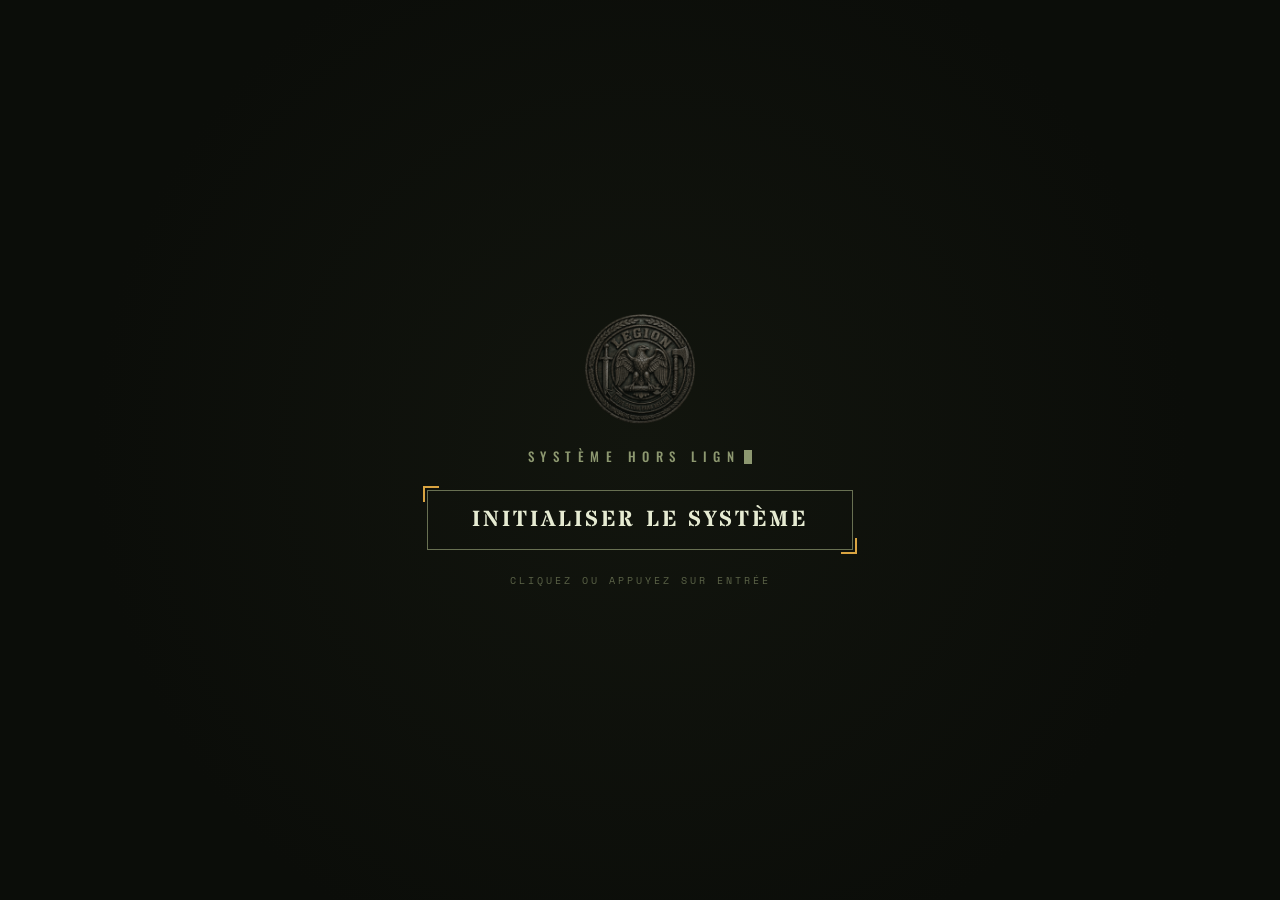
<file: auth.html>
<!DOCTYPE html>
<html lang="fr">
<head>
<meta charset="UTF-8">
<meta name="viewport" content="width=device-width, initial-scale=1">
<title>Authentification | LEGION</title>
<link rel="preconnect" href="https://fonts.googleapis.com">
<link rel="preconnect" href="https://fonts.gstatic.com" crossorigin>
<link href="https://fonts.googleapis.com/css2?family=Oswald:wght@400;500;600;700&family=Space+Mono:wght@400;700&family=Stardos+Stencil:wght@400;700&display=swap" rel="stylesheet">

<style>
*{margin:0;padding:0;box-sizing:border-box}

:root{
    --bg:#0b0d09;
    --khaki:#687052;
    --khaki-hi:#8d9870;
    --olive:#3f472f;
    --metal:#9a9d8b;
    --paper:#e6ebd2;
    --amber:#d9a441;
    --ok:#a6d16a;
    --stencil:'Stardos Stencil','Black Ops One',Impact,sans-serif;
    --label:'Oswald','Arial Narrow',sans-serif;
    --mono:'Space Mono',ui-monospace,monospace;
}

html{background:var(--bg)}
body{
    background:var(--bg);
    color:#d9dfc6;
    font-family:var(--mono);
    overflow-x:hidden;
}
:focus-visible{outline:2px solid var(--amber);outline-offset:3px}

/* ============ COUCHES DE FOND ============ */
#radar{position:fixed;inset:0;z-index:0}

.watermark{
    position:fixed;left:50%;top:50%;
    width:min(78vmin,640px);aspect-ratio:1;
    transform:translate(-50%,-50%);
    background:url('logo-emblem.png') center/contain no-repeat;
    opacity:.055;filter:grayscale(.4);
    z-index:1;pointer-events:none;
}
.vignette{
    position:fixed;inset:0;z-index:2;pointer-events:none;
    background:radial-gradient(ellipse at center,transparent 42%,rgba(0,0,0,.78) 100%);
}
.grain{
    position:fixed;inset:-60px;z-index:3;pointer-events:none;opacity:.07;
    background-image:url("data:image/svg+xml;utf8,<svg xmlns='http://www.w3.org/2000/svg' width='220' height='220'><filter id='n'><feTurbulence type='fractalNoise' baseFrequency='.85' numOctaves='2' stitchTiles='stitch'/><feColorMatrix values='0 0 0 0 .75  0 0 0 0 .8  0 0 0 0 .6  0 0 0 .9 0'/></filter><rect width='100%' height='100%' filter='url(%23n)'/></svg>");
    animation:grain .9s steps(4) infinite;
}
@keyframes grain{
    0%{transform:translate(0,0)}25%{transform:translate(-22px,14px)}
    50%{transform:translate(16px,-20px)}75%{transform:translate(-12px,-8px)}100%{transform:translate(0,0)}
}
/* lignes de scan + bande qui défile */
body::after{
    content:'';position:fixed;inset:0;z-index:999;pointer-events:none;
    background:repeating-linear-gradient(0deg,transparent 0 2px,rgba(0,0,0,.09) 2px 4px);
}
.roll{
    position:fixed;left:0;right:0;top:-140px;height:140px;z-index:998;pointer-events:none;
    background:linear-gradient(transparent,rgba(185,196,154,.04),transparent);
    animation:roll 7s linear infinite;
}
@keyframes roll{to{top:100%}}

/* ============ CADRE HUD ============ */
.hud{position:fixed;inset:0;z-index:4;pointer-events:none;opacity:0;transition:opacity 1s .2s}
.live .hud{opacity:1}
.frame{position:absolute;inset:18px;border:1px solid rgba(104,112,82,.3)}
.frame i{position:absolute;width:26px;height:26px;border:0 solid var(--khaki-hi)}
.frame i:nth-child(1){top:-1px;left:-1px;border-top-width:2px;border-left-width:2px}
.frame i:nth-child(2){top:-1px;right:-1px;border-top-width:2px;border-right-width:2px}
.frame i:nth-child(3){bottom:-1px;left:-1px;border-bottom-width:2px;border-left-width:2px}
.frame i:nth-child(4){bottom:-1px;right:-1px;border-bottom-width:2px;border-right-width:2px}
.hud-top,.hud-bot{
    position:absolute;left:38px;right:38px;display:flex;justify-content:space-between;
    font:500 11px/1 var(--label);letter-spacing:.3em;text-transform:uppercase;color:rgba(154,157,139,.75);
}
.hud-top{top:34px}
.hud-bot{bottom:34px}
.dot{display:inline-block;width:7px;height:7px;background:var(--amber);margin-right:10px;animation:blink 1.1s steps(2) infinite}
.link-ok .dot{background:var(--ok);animation:none}
@keyframes blink{50%{opacity:.15}}

/* ============ SCÈNE ============ */
.stage{
    position:relative;z-index:10;min-height:100svh;
    display:flex;flex-direction:column;align-items:center;justify-content:center;
    padding:66px 24px 58px;
}
.shake{animation:shake .42s steps(2) 1}
@keyframes shake{
    0%{transform:translate(0,0)}20%{transform:translate(-6px,3px)}40%{transform:translate(5px,-4px)}
    60%{transform:translate(-4px,-2px)}80%{transform:translate(3px,3px)}100%{transform:translate(0,0)}
}

/* ---- en-tête ---- */
.head{
    display:flex;align-items:center;gap:20px;
    width:min(720px,100%);margin-bottom:18px;
    opacity:0;transition:opacity .7s .3s;
}
.live .head{opacity:1}
.emblem{
    width:88px;height:88px;flex-shrink:0;
    background:url('logo-emblem.png') center/contain no-repeat;
    filter:drop-shadow(0 4px 10px rgba(0,0,0,.7)) saturate(.85);
    transition:filter .9s;
}
.emblem.lit{filter:drop-shadow(0 0 16px rgba(166,209,106,.6)) saturate(1.15) brightness(1.1)}
.eyebrow{font:500 11px/1 var(--label);letter-spacing:.44em;text-transform:uppercase;color:var(--metal)}
.title{
    font:700 60px/1 var(--stencil);letter-spacing:.05em;color:var(--paper);
    margin:9px 0 10px;text-shadow:0 3px 0 #11140e,0 0 26px rgba(104,112,82,.45);
    white-space:nowrap;
}
.title.glitch{animation:glitch .5s steps(2) 2}
@keyframes glitch{
    0%,100%{text-shadow:0 3px 0 #11140e,0 0 26px rgba(104,112,82,.45);transform:none}
    25%{text-shadow:-3px 0 var(--amber),3px 0 var(--ok);transform:translateX(2px)}
    50%{text-shadow:3px 0 var(--amber),-3px 0 var(--ok);transform:translateX(-3px) skewX(-4deg)}
    75%{text-shadow:-2px 0 var(--ok),2px 0 var(--amber);transform:translateX(1px)}
}
.sub{font:400 11px/1.3 var(--mono);letter-spacing:.16em;color:var(--khaki-hi);min-height:15px}
.sub::after{content:'';display:inline-block;width:7px;height:12px;background:var(--khaki-hi);margin-left:3px;vertical-align:-2px;animation:blink .8s steps(2) infinite}
.sub.done::after{display:none}

/* ---- panneau ---- */
.panel{
    --sig:var(--khaki-hi);
    position:relative;width:min(720px,100%);
    background:rgba(11,13,9,.9);
    border:1px solid rgba(104,112,82,.45);
    backdrop-filter:blur(3px);
    box-shadow:0 24px 70px rgba(0,0,0,.65);
    opacity:0;clip-path:inset(50% 0 50% 0);
}
.panel.scanning{--sig:#c9d6a0}
.panel.granted{--sig:var(--ok)}
.live .panel{animation:panelOpen .85s .55s cubic-bezier(.7,0,.2,1) forwards}
@keyframes panelOpen{
    from{opacity:1;clip-path:inset(50% 0 50% 0)}
    to{opacity:1;clip-path:inset(-260px -260px -260px -260px)}
}
.bk{position:absolute;width:18px;height:18px;border:0 solid var(--khaki-hi);pointer-events:none}
.bk.tl{top:-6px;left:-6px;border-top-width:2px;border-left-width:2px}
.bk.tr{top:-6px;right:-6px;border-top-width:2px;border-right-width:2px}
.bk.bl{bottom:-6px;left:-6px;border-bottom-width:2px;border-left-width:2px}
.bk.br{bottom:-6px;right:-6px;border-bottom-width:2px;border-right-width:2px}
.panel.granted .bk{border-color:var(--ok);transition:border-color .5s}

.hazard{
    height:7px;opacity:.8;
    background:repeating-linear-gradient(-45deg,var(--amber) 0 9px,#0b0d09 9px 18px);
    animation:hz 1.4s linear infinite;
}
@keyframes hz{to{background-position:25.46px 0}}
.strip{
    display:flex;justify-content:space-between;padding:7px 16px;
    font:500 11px/1 var(--label);letter-spacing:.3em;text-transform:uppercase;color:var(--metal);
    background:rgba(63,71,47,.32);border-bottom:1px solid rgba(104,112,82,.3);
}
.box-scan{
    position:absolute;left:0;right:0;top:0;height:1px;z-index:1;pointer-events:none;
    background:linear-gradient(90deg,transparent,var(--sig),transparent);
    opacity:.5;animation:boxScan 4.5s linear infinite;
}
@keyframes boxScan{0%{top:0;opacity:0}8%{opacity:.5}92%{opacity:.5}100%{top:100%;opacity:0}}

/* ---- scanner + fiche ---- */
.top-row{display:grid;grid-template-columns:200px 1fr;gap:26px;padding:22px 24px 8px;align-items:center}

.scanner{position:relative;width:180px;height:180px;margin:0 auto 28px}
.rings{position:absolute;inset:0;width:100%;height:100%;overflow:visible}
.rings *{fill:none;stroke:var(--sig);transform-box:fill-box;transform-origin:center;transition:stroke .5s}
.r-ticks{stroke-width:5;stroke-dasharray:1.5 6.7;opacity:.45;animation:spinR 46s linear infinite}
.r-dash{stroke-width:1;stroke-dasharray:30 8 4 8;opacity:.6;animation:spin 20s linear infinite}
.r-arc{stroke-width:2.5;stroke-dasharray:70 395;opacity:0;animation:spin 2.2s linear infinite}
.r-cross{stroke-width:1.5;opacity:.7}
.panel.scanning .r-dash{animation-duration:6s;opacity:.9}
.panel.scanning .r-arc{opacity:1}
.panel.scanning .r-ticks{animation-duration:14s}
.panel.granted .r-arc{opacity:0}
.panel.granted .r-ticks,.panel.granted .r-dash{animation-play-state:paused}
@keyframes spin{to{transform:rotate(360deg)}}
@keyframes spinR{to{transform:rotate(-360deg)}}

.scanner-glow{
    position:absolute;inset:14px;border-radius:50%;opacity:0;transition:opacity .6s;
    background:radial-gradient(circle,color-mix(in srgb,var(--sig) 22%,transparent) 0%,transparent 70%);
}
.panel.scanning .scanner-glow,.panel.granted .scanner-glow{opacity:1}

.fp-window{position:absolute;left:44px;top:34px;width:92px;height:112px;overflow:hidden}
.fp{
    position:absolute;left:6px;top:6px;width:calc(100% - 12px);height:calc(100% - 12px);
    object-fit:contain;opacity:.18;filter:url(#tint-idle);
    transition:opacity .8s;
}
.panel.scanning .fp{opacity:.5;filter:url(#tint-scan);animation:fpPulse 2.2s ease-in-out infinite}
.panel.granted .fp{opacity:.95;filter:url(#tint-ok);animation:none}
@keyframes fpPulse{0%,100%{opacity:.28}50%{opacity:.6}}

.beam{
    position:absolute;left:0;right:0;top:0;height:2px;opacity:0;
    background:var(--sig);box-shadow:0 0 12px var(--sig),0 0 28px color-mix(in srgb,var(--sig) 60%,transparent);
    animation:beam 2.2s ease-in-out infinite alternate;
}
.beam::after{content:'';position:absolute;left:0;right:0;bottom:2px;height:30px;
    background:linear-gradient(transparent,color-mix(in srgb,var(--sig) 25%,transparent))}
.panel.scanning .beam{opacity:1}
.panel.granted .beam{opacity:.9;animation:none;top:50%}
@keyframes beam{from{top:0}to{top:calc(100% - 2px)}}

.pt{position:absolute;width:6px;height:6px;border:1px solid var(--sig);opacity:0;transform:scale(2.4);transition:opacity .2s,transform .3s}
.pt.on{opacity:1;transform:none}
.panel.granted .pt{background:var(--sig)}

.fp-frame{position:absolute;left:44px;top:34px;width:92px;height:112px;border:1px solid rgba(104,112,82,.35);pointer-events:none}
.fp-frame i{position:absolute;width:10px;height:10px;border:0 solid var(--sig);transition:border-color .5s}
.fp-frame i:nth-child(1){top:-1px;left:-1px;border-top-width:2px;border-left-width:2px}
.fp-frame i:nth-child(2){top:-1px;right:-1px;border-top-width:2px;border-right-width:2px}
.fp-frame i:nth-child(3){bottom:-1px;left:-1px;border-bottom-width:2px;border-left-width:2px}
.fp-frame i:nth-child(4){bottom:-1px;right:-1px;border-bottom-width:2px;border-right-width:2px}

.scanner-status{
    position:absolute;left:-10px;right:-10px;bottom:-28px;text-align:center;
    font:500 11px/1 var(--label);letter-spacing:.34em;text-transform:uppercase;color:#6d735c;transition:color .4s;
}
.panel.scanning .scanner-status{color:var(--sig)}
.panel.granted .scanner-status{color:var(--ok)}

/* fiche d'identité avec lignes caviardées */
.readout{display:flex;flex-direction:column;justify-content:center}
.row{
    display:grid;grid-template-columns:142px 1fr;align-items:center;
    padding:8px 0;border-bottom:1px dashed rgba(104,112,82,.3);
}
.row:last-child{border-bottom:0}
.row dt{font:500 11px/1 var(--label);letter-spacing:.28em;text-transform:uppercase;color:var(--metal)}
.row dd{margin:0}
.cell{position:relative;display:inline-block}
.val{font:700 13px/1.2 var(--mono);letter-spacing:.06em;color:transparent}
.cell.open .val{color:var(--paper)}
.bar{
    position:absolute;inset:-3px -5px;background:#050604;border:1px solid #1c2015;
    transform-origin:100% 50%;transition:transform .5s cubic-bezier(.7,0,.3,1);overflow:hidden;
}
.bar::after{
    content:'';position:absolute;inset:0;transform:translateX(-100%);
    background:linear-gradient(100deg,transparent 30%,rgba(185,196,154,.2) 50%,transparent 70%);
}
.panel.scanning .bar::after{animation:shim 1.4s linear infinite}
@keyframes shim{to{transform:translateX(100%)}}
.cell.open .bar{transform:scaleX(0)}
.statut{font:700 13px/1.2 var(--mono);letter-spacing:.06em;color:var(--metal)}
.statut::before{content:'';display:inline-block;width:8px;height:8px;background:currentColor;margin-right:9px}
.panel.scanning .statut{color:var(--amber)}
.panel.scanning .statut::before{animation:blink .7s steps(2) infinite}
.panel.granted .statut{color:var(--ok)}

/* ---- terminal ---- */
.terminal-box{
    margin:14px 24px 0;height:132px;overflow-y:auto;padding:0 14px 10px;
    background:rgba(0,0,0,.55);border:1px solid rgba(104,112,82,.3);
    font-size:11.5px;line-height:1.7;scrollbar-width:thin;scrollbar-color:var(--khaki) transparent;
}
.term-head{
    position:sticky;top:0;z-index:2;display:flex;justify-content:space-between;
    padding:9px 0 6px;margin-bottom:6px;background:#080a06;border-bottom:1px solid rgba(104,112,82,.2);
    font:500 10px/1 var(--label);letter-spacing:.3em;text-transform:uppercase;color:#69704f;
}
.t-line{display:flex;gap:10px;align-items:flex-start}
.t-prefix{color:#5c6448;flex-shrink:0}
.t-text{color:#a9b48c}
.t-text.bright{color:#e2e8cb}
.t-text.success{color:var(--ok);font-weight:700}
.t-text.warning{color:var(--amber)}
.t-cursor{display:inline-block;width:7px;height:12px;background:var(--khaki-hi);vertical-align:-2px;margin-left:3px;animation:blink .8s steps(2) infinite}

/* ---- progression segmentée ---- */
.progress-wrap{margin:16px 24px 0;opacity:0;transition:opacity .5s}
.progress-wrap.visible{opacity:1}
.progress-label{
    display:flex;justify-content:space-between;margin-bottom:8px;
    font:500 11px/1 var(--label);letter-spacing:.28em;text-transform:uppercase;color:#6d735c;
}
.progress-label span:last-child{color:var(--sig);font-family:var(--mono);letter-spacing:.1em}
.progress-track{height:8px;background:repeating-linear-gradient(90deg,rgba(104,112,82,.18) 0 10px,transparent 10px 13px)}
.progress-fill{
    height:100%;width:0;
    background:repeating-linear-gradient(90deg,var(--sig) 0 10px,transparent 10px 13px);
    filter:drop-shadow(0 0 5px var(--sig));
}

/* ---- action ---- */
.action{min-height:76px;margin:14px 24px 22px;display:flex;flex-direction:column;align-items:center;justify-content:center;gap:11px}
.access-btn{
    visibility:hidden;opacity:0;transform:translateY(10px);
    position:relative;overflow:hidden;cursor:pointer;border:0;
    padding:15px 44px;color:#f0f1e8;
    font:700 15px/1 var(--label);letter-spacing:.34em;text-transform:uppercase;
    background:linear-gradient(180deg,#687052,#3f472f);
    box-shadow:inset 0 0 0 1px #8b9272,inset 0 1px rgba(255,255,255,.14);
    clip-path:polygon(11px 0,100% 0,100% calc(100% - 11px),calc(100% - 11px) 100%,0 100%,0 11px);
    transition:opacity .5s,transform .5s,filter .25s;
}
.access-btn.show{visibility:visible;opacity:1;transform:none;animation:btnGlow 2.2s ease-in-out infinite}
.access-btn::before{
    content:'';position:absolute;top:0;bottom:0;width:40%;left:-60%;
    background:linear-gradient(100deg,transparent,rgba(255,255,255,.22),transparent);
    transition:left .55s ease;
}
.access-btn:hover{filter:brightness(1.18)}
.access-btn:hover::before{left:120%}
@keyframes btnGlow{0%,100%{filter:brightness(1)}50%{filter:brightness(1.14)}}
.welcome{font:500 11px/1 var(--label);letter-spacing:.34em;text-transform:uppercase;color:var(--ok);min-height:12px;text-align:center}

/* ---- tampon ---- */
.stamp{
    position:absolute;right:18px;bottom:134px;z-index:6;color:var(--ok);
    pointer-events:none;opacity:0;transform:rotate(-8deg) scale(2.6);mix-blend-mode:screen;
}
.stamp-in{
    padding:8px 18px 7px;text-align:center;border:5px double currentColor;background:rgba(11,13,9,.45);
    -webkit-mask-image:url("data:image/svg+xml;utf8,<svg xmlns='http://www.w3.org/2000/svg' width='200' height='200'><filter id='n'><feTurbulence type='fractalNoise' baseFrequency='.9' numOctaves='2'/><feColorMatrix values='0 0 0 0 1  0 0 0 0 1  0 0 0 0 1  0 0 0 -1.7 1.6'/></filter><rect width='100%' height='100%' filter='url(%23n)'/></svg>");
            mask-image:url("data:image/svg+xml;utf8,<svg xmlns='http://www.w3.org/2000/svg' width='200' height='200'><filter id='n'><feTurbulence type='fractalNoise' baseFrequency='.9' numOctaves='2'/><feColorMatrix values='0 0 0 0 1  0 0 0 0 1  0 0 0 0 1  0 0 0 -1.7 1.6'/></filter><rect width='100%' height='100%' filter='url(%23n)'/></svg>");
}
.stamp b{display:block;font:700 34px/1 var(--stencil);letter-spacing:.07em;white-space:nowrap}
.stamp small{display:block;margin-top:6px;font:600 10px/1 var(--label);letter-spacing:.3em;white-space:nowrap}
.stamp.slam{animation:slam .4s cubic-bezier(.2,.8,.2,1) forwards}
@keyframes slam{
    0%{opacity:0;transform:rotate(-15deg) scale(2.6)}
    62%{opacity:1;transform:rotate(-8deg) scale(.95)}
    100%{opacity:.95;transform:rotate(-8deg) scale(1)}
}

/* ---- effets de succès ---- */
#flash{position:fixed;inset:0;z-index:9998;background:var(--khaki-hi);opacity:0;pointer-events:none;transition:opacity .15s}
.shock{
    position:fixed;z-index:9990;width:20px;height:20px;margin:-10px 0 0 -10px;border-radius:50%;
    border:2px solid var(--ok);pointer-events:none;animation:shock .8s ease-out forwards;
}
@keyframes shock{from{transform:scale(1);opacity:.9}to{transform:scale(36);opacity:0}}
.spark{
    position:fixed;z-index:9991;width:9px;height:2px;background:var(--amber);pointer-events:none;
    animation:spark .8s ease-out forwards;
}
@keyframes spark{
    from{transform:translate(0,0) rotate(var(--rot)) scaleX(1);opacity:1}
    to{transform:translate(var(--tx),var(--ty)) rotate(var(--rot)) scaleX(.1);opacity:0}
}

/* ---- volets de sortie ---- */
.shutter{
    position:fixed;left:0;right:0;height:50%;z-index:9999;background:var(--bg);
    transition:transform .6s cubic-bezier(.7,0,.3,1);
}
.shutter.t{top:0;transform:translateY(-101%);border-bottom:3px solid var(--amber)}
.shutter.b{bottom:0;transform:translateY(101%);border-top:3px solid var(--amber)}
.closing .shutter{transform:none}
.shutter-msg{
    position:fixed;left:0;right:0;top:50%;z-index:10000;transform:translateY(-50%);text-align:center;
    font:600 13px/1 var(--label);letter-spacing:.5em;text-transform:uppercase;color:var(--paper);
    opacity:0;transition:opacity .3s .5s;pointer-events:none;
}
.closing .shutter-msg{opacity:1}

/* ============ ÉCRAN DE DÉMARRAGE ============ */
#boot{
    position:fixed;inset:0;z-index:10000;border:0;cursor:pointer;
    background:radial-gradient(circle at center,#12150e,var(--bg) 70%);
    color:inherit;font:inherit;
    display:flex;flex-direction:column;align-items:center;justify-content:center;gap:26px;
}
.boot-emblem{width:110px;height:110px;background:url('logo-emblem.png') center/contain no-repeat;opacity:.5;filter:grayscale(.6)}
.boot-status{font:500 13px/1 var(--label);letter-spacing:.5em;text-transform:uppercase;color:var(--khaki-hi);min-height:14px}
.boot-status::after{content:'';display:inline-block;width:8px;height:14px;margin-left:4px;background:var(--khaki-hi);vertical-align:-2px;animation:blink .8s steps(2) infinite}
.boot-cta{
    position:relative;padding:18px 44px;
    font:700 22px/1 var(--stencil);letter-spacing:.14em;text-transform:uppercase;color:var(--paper);
    border:1px solid var(--khaki);transition:background .25s,color .25s;
    animation:ctaPulse 2.4s ease-in-out infinite;
}
.boot-cta::before,.boot-cta::after{content:'';position:absolute;width:14px;height:14px;border:0 solid var(--amber)}
.boot-cta::before{top:-5px;left:-5px;border-top-width:2px;border-left-width:2px}
.boot-cta::after{bottom:-5px;right:-5px;border-bottom-width:2px;border-right-width:2px}
#boot:hover .boot-cta{background:var(--khaki);color:#fff}
@keyframes ctaPulse{0%,100%{box-shadow:0 0 0 0 rgba(104,112,82,0)}50%{box-shadow:0 0 0 6px rgba(104,112,82,.16)}}
.boot-hint{font:400 10px/1 var(--mono);letter-spacing:.3em;text-transform:uppercase;color:#5c6448}
#boot.off{pointer-events:none;animation:crt .7s cubic-bezier(.7,0,.3,1) forwards}
@keyframes crt{
    0%{transform:scale(1,1);filter:brightness(1);opacity:1}
    55%{transform:scale(1,.006);filter:brightness(3.5);opacity:1}
    100%{transform:scale(0,.006);filter:brightness(3.5);opacity:0}
}

/* ============ RESPONSIVE ============ */
@media (max-width:640px){
    .stage{padding:60px 16px 54px}
    .hud-top,.hud-bot{left:30px;right:30px;font-size:10px;letter-spacing:.2em}
    #coords{display:none}
    .head{gap:14px}
    .emblem{width:60px;height:60px}
    .title{font-size:38px}
    .top-row{grid-template-columns:1fr;justify-items:center;gap:20px;padding:20px 16px 4px}
    .readout{width:100%}
    .row{grid-template-columns:128px 1fr}
    .terminal-box,.progress-wrap,.action{margin-left:16px;margin-right:16px}
    .stamp{right:10px;bottom:140px}
    .stamp b{font-size:22px}
    .strip span:last-child{display:none}
}
@media (max-height:780px) and (min-width:641px){
    .stage{padding-top:58px;padding-bottom:50px}
    .emblem{width:68px;height:68px}
    .title{font-size:50px;margin:6px 0 8px}
    .head{margin-bottom:12px}
    .terminal-box{height:112px}
    .action{min-height:66px;margin-bottom:16px}
}
@media (prefers-reduced-motion:reduce){
    *,*::before,*::after{animation-duration:.001ms!important;animation-iteration-count:1!important;transition-duration:.001ms!important;animation-delay:0s!important}
    .grain,.roll{display:none}
}
</style>
</head>

<body>

<!-- Écran d'initialisation (débloque l'audio) -->
<button id="boot" type="button" aria-label="Initialiser le système">
    <span class="boot-emblem" aria-hidden="true"></span>
    <span class="boot-status" id="bootStatus"></span>
    <span class="boot-cta">Initialiser le système</span>
    <span class="boot-hint">Cliquez ou appuyez sur Entrée</span>
</button>

<!-- Filtres de teinte pour l'empreinte -->
<svg width="0" height="0" style="position:absolute" aria-hidden="true" focusable="false"><defs>
    <filter id="tint-idle" color-interpolation-filters="sRGB"><feColorMatrix type="matrix" values="0 0 0 0 .553  0 0 0 0 .596  0 0 0 0 .439  0 0 0 1 0"/></filter>
    <filter id="tint-scan" color-interpolation-filters="sRGB"><feColorMatrix type="matrix" values="0 0 0 0 .788  0 0 0 0 .839  0 0 0 0 .627  0 0 0 1 0"/></filter>
    <filter id="tint-ok"   color-interpolation-filters="sRGB"><feColorMatrix type="matrix" values="0 0 0 0 .651  0 0 0 0 .820  0 0 0 0 .416  0 0 0 1 0"/></filter>
</defs></svg>

<!-- Sons -->
<audio id="typingSound"  src="typing.mp3"  preload="auto"></audio>
<audio id="successSound" src="success.mp3" preload="auto"></audio>

<!-- Fond -->
<canvas id="radar" aria-hidden="true"></canvas>
<div class="watermark" aria-hidden="true"></div>
<div class="vignette" aria-hidden="true"></div>
<div class="grain" aria-hidden="true"></div>
<div class="roll" aria-hidden="true"></div>
<div id="flash"></div>

<!-- Cadre HUD -->
<div class="hud" aria-hidden="true">
    <div class="frame"><i></i><i></i><i></i><i></i></div>
    <div class="hud-top">
        <span>Classifié / Niveau 4</span>
        <span id="clock">UTC --:--:--</span>
    </div>
    <div class="hud-bot">
        <span id="coords">LAT 41.9028° N&nbsp;&nbsp;LON 12.4964° E</span>
        <span id="link"><i class="dot"></i><b id="linkTxt" style="font-weight:500">Liaison hors ligne</b></span>
    </div>
</div>

<!-- Contenu -->
<main class="stage" id="stage">

    <header class="head">
        <div class="emblem" id="emblem" role="img" aria-label="Emblème de la Légion"></div>
        <div>
            <div class="eyebrow" id="eyebrow">Système sécurisé</div>
            <h1 class="title" id="title">LA LEGION</h1>
            <div class="sub" id="sub"></div>
        </div>
    </header>

    <section class="panel" id="panel" aria-label="Authentification biométrique">
        <i class="bk tl"></i><i class="bk tr"></i><i class="bk bl"></i><i class="bk br"></i>
        <div class="hazard"></div>
        <div class="strip"><span>Identification du personnel</span><span>Formulaire LG-04</span></div>
        <div class="box-scan"></div>

        <div class="top-row">
            <!-- Scanner biométrique -->
            <div class="scanner" id="scanner">
                <div class="scanner-glow"></div>
                <svg class="rings" viewBox="0 0 200 200" aria-hidden="true">
                    <circle class="r-ticks" cx="100" cy="100" r="94"/>
                    <circle class="r-dash"  cx="100" cy="100" r="84"/>
                    <circle class="r-arc"   cx="100" cy="100" r="74"/>
                    <path class="r-cross" d="M100 -4V12M100 188V204M-4 100H12M188 100H204"/>
                </svg>
                <div class="fp-window">
                    <img class="fp" src="fingerprint.png" alt="">
                    <i class="pt" style="left:22%;top:18%"></i>
                    <i class="pt" style="left:62%;top:14%"></i>
                    <i class="pt" style="left:40%;top:30%"></i>
                    <i class="pt" style="left:74%;top:38%"></i>
                    <i class="pt" style="left:16%;top:50%"></i>
                    <i class="pt" style="left:52%;top:55%"></i>
                    <i class="pt" style="left:30%;top:72%"></i>
                    <i class="pt" style="left:68%;top:74%"></i>
                    <i class="pt" style="left:46%;top:88%"></i>
                    <div class="beam"></div>
                </div>
                <div class="fp-frame"><i></i><i></i><i></i><i></i></div>
                <div class="scanner-status" id="scannerStatus">En attente</div>
            </div>

            <!-- Fiche : les lignes sont caviardées jusqu'à la validation -->
            <dl class="readout">
                <div class="row"><dt>Sujet</dt><dd><span class="cell"><span class="val" data-text="LEGION_MEMBRE"></span><i class="bar"></i></span></dd></div>
                <div class="row"><dt>Matricule</dt><dd><span class="cell"><span class="val" id="matricule" data-text="LG-0000-X"></span><i class="bar"></i></span></dd></div>
                <div class="row"><dt>Habilitation</dt><dd><span class="cell"><span class="val" data-text="NIVEAU 4"></span><i class="bar"></i></span></dd></div>
                <div class="row"><dt>Secteur</dt><dd><span class="cell"><span class="val" data-text="HUB TACTIQUE"></span><i class="bar"></i></span></dd></div>
                <div class="row"><dt>Statut</dt><dd><span class="statut" id="statut">En attente</span></dd></div>
            </dl>
        </div>

        <!-- Terminal -->
        <div class="terminal-box" id="termBox" role="log" aria-label="Journal d'authentification">
            <div class="term-head"><span>LEGION_OS v4.0 / Terminal</span><span id="termTime">T+00.0</span></div>
            <div id="terminal"></div>
        </div>
        <span class="t-cursor" id="cursor" style="display:none"></span>

        <!-- Progression -->
        <div class="progress-wrap" id="progressWrap">
            <div class="progress-label">
                <span id="progressLabel">Analyse biométrique</span>
                <span id="progressPct">0%</span>
            </div>
            <div class="progress-track"><div class="progress-fill" id="progressFill"></div></div>
        </div>

        <!-- Action -->
        <div class="action">
            <button class="access-btn" id="accessBtn" type="button"><span>▶ Entrer dans LA LEGION</span></button>
            <div class="welcome" id="welcomeMsg"></div>
        </div>

        <!-- Tampon -->
        <div class="stamp" id="stamp" aria-hidden="true">
            <div class="stamp-in"><b>ACCÈS AUTORISÉ</b><small id="stampDate">LEGION / NIVEAU 4</small></div>
        </div>
    </section>
</main>

<!-- Volets de sortie -->
<div class="shutter t"></div><div class="shutter b"></div>
<div class="shutter-msg" id="shutterMsg">Déploiement en cours</div>

<script>
/* ============================================================
   OUTILS
   ============================================================ */
const $ = id => document.getElementById(id);
const reduceMotion = matchMedia('(prefers-reduced-motion: reduce)').matches;
const GLYPHS = '▓▒░█/\\<>#%$@0123456789ABCDEF';

/* Texte qui se décode (lettres qui défilent puis se figent) */
function decode(el, finalText, { dur = 900, delay = 0, lock = false, onDone } = {}) {
    if (reduceMotion) { el.textContent = finalText; onDone && onDone(); return; }
    if (lock) { el.textContent = finalText; el.style.minWidth = el.getBoundingClientRect().width + 'px'; }
    const start = performance.now() + delay;
    (function frame(now) {
        const t = (now - start) / dur;
        if (t < 0) { el.textContent = ''; return requestAnimationFrame(frame); }
        let out = '';
        for (let i = 0; i < finalText.length; i++) {
            const c = finalText[i];
            if (c === ' ') out += ' ';
            else if (t >= 1 || t > 0.15 + 0.85 * (i / finalText.length)) out += c;
            else out += GLYPHS[(Math.random() * GLYPHS.length) | 0];
        }
        el.textContent = out;
        if (t < 1) requestAnimationFrame(frame);
        else { el.textContent = finalText; onDone && onDone(); }
    })(performance.now());
}

/* Machine à écrire */
function typeInto(el, text, { speed = 30, delay = 0, onDone } = {}) {
    if (reduceMotion) { el.textContent = text; onDone && onDone(); return; }
    let i = 0;
    el.textContent = '';
    setTimeout(function step() {
        el.textContent = text.slice(0, ++i);
        if (i < text.length) setTimeout(step, speed);
        else onDone && onDone();
    }, delay);
}

/* ============================================================
   FOND RADAR
   ============================================================ */
const radar = { speed: 0.5, target: [104, 112, 82] };
(function () {
    const c = $('radar'), ctx = c.getContext('2d');
    let W, H, cx, cy, R;
    function resize() {
        const dpr = Math.min(window.devicePixelRatio || 1, 2);
        W = innerWidth; H = innerHeight;
        c.width = W * dpr; c.height = H * dpr;
        c.style.width = W + 'px'; c.style.height = H + 'px';
        ctx.setTransform(dpr, 0, 0, dpr, 0, 0);
        cx = W / 2; cy = H / 2; R = Math.hypot(W, H) / 2;
    }
    resize();
    addEventListener('resize', resize);

    const blips = Array.from({ length: 16 }, () => ({
        a: Math.random() * Math.PI * 2,
        r: 0.14 + Math.random() * 0.8,
        lit: reduceMotion ? 0.6 : 0
    }));
    const col = [104, 112, 82];
    let ang = Math.random() * Math.PI * 2, last = performance.now();

    function frame(now) {
        const dt = Math.min((now - last) / 1000, 0.05); last = now;
        if (!reduceMotion) ang = (ang + radar.speed * dt) % (Math.PI * 2);
        for (let k = 0; k < 3; k++) col[k] += (radar.target[k] - col[k]) * Math.min(1, dt * 2.5);
        const rgb = col.map(Math.round).join(',');

        ctx.clearRect(0, 0, W, H);
        ctx.lineWidth = 1;

        for (let i = 1; i <= 5; i++) {
            ctx.beginPath();
            ctx.strokeStyle = `rgba(${rgb},${i % 2 ? 0.11 : 0.06})`;
            ctx.arc(cx, cy, R * i / 5.2, 0, Math.PI * 2);
            ctx.stroke();
        }
        ctx.strokeStyle = `rgba(${rgb},0.09)`;
        ctx.beginPath();
        ctx.moveTo(cx - R, cy); ctx.lineTo(cx + R, cy);
        ctx.moveTo(cx, cy - R); ctx.lineTo(cx, cy + R);
        const tr = R * 3 / 5.2;
        for (let d = 0; d < 360; d += 10) {
            const a = d * Math.PI / 180, l = d % 30 === 0 ? 11 : 5;
            ctx.moveTo(cx + Math.cos(a) * tr, cy + Math.sin(a) * tr);
            ctx.lineTo(cx + Math.cos(a) * (tr + l), cy + Math.sin(a) * (tr + l));
        }
        ctx.stroke();

        if (ctx.createConicGradient) {
            const trail = 1.15, e = trail / (Math.PI * 2);
            const g = ctx.createConicGradient(ang - trail, cx, cy);
            g.addColorStop(0, `rgba(${rgb},0)`);
            g.addColorStop(e, `rgba(${rgb},0.24)`);
            g.addColorStop(Math.min(e + 0.0008, 1), `rgba(${rgb},0)`);
            g.addColorStop(1, `rgba(${rgb},0)`);
            ctx.fillStyle = g;
            ctx.fillRect(0, 0, W, H);
        }
        ctx.strokeStyle = `rgba(${rgb},0.6)`;
        ctx.lineWidth = 1.5;
        ctx.beginPath();
        ctx.moveTo(cx, cy);
        ctx.lineTo(cx + Math.cos(ang) * R, cy + Math.sin(ang) * R);
        ctx.stroke();

        blips.forEach(b => {
            const d = (ang - b.a + Math.PI * 2) % (Math.PI * 2);
            if (d < 0.05 + radar.speed * dt) b.lit = 1;
            else b.lit = Math.max(0, b.lit - dt * 0.33);
            if (b.lit <= 0) return;
            const x = cx + Math.cos(b.a) * R * b.r * 0.85, y = cy + Math.sin(b.a) * R * b.r * 0.85;
            ctx.fillStyle = `rgba(${rgb},${b.lit * 0.85})`;
            ctx.fillRect(x - 2, y - 2, 4, 4);
            ctx.strokeStyle = `rgba(${rgb},${b.lit * 0.4})`;
            ctx.lineWidth = 1;
            ctx.strokeRect(x - 7 - (1 - b.lit) * 8, y - 7 - (1 - b.lit) * 8, 14 + (1 - b.lit) * 16, 14 + (1 - b.lit) * 16);
        });
        requestAnimationFrame(frame);
    }
    requestAnimationFrame(frame);
})();

/* ============================================================
   HUD : horloge, coordonnées
   ============================================================ */
function tickClock() { $('clock').textContent = 'UTC ' + new Date().toISOString().slice(11, 19); }
tickClock(); setInterval(tickClock, 1000);
setInterval(() => {
    const la = (41.9028 + (Math.random() - .5) * 0.0008).toFixed(4);
    const lo = (12.4964 + (Math.random() - .5) * 0.0008).toFixed(4);
    $('coords').innerHTML = `LAT ${la}° N&nbsp;&nbsp;LON ${lo}° E`;
}, 900);
function setLink(text, ok) {
    $('linkTxt').textContent = text;
    $('link').classList.toggle('link-ok', !!ok);
}

/* ============================================================
   AUDIO
   ============================================================ */
const typingSound  = $('typingSound');
const successSound = $('successSound');
if (typingSound)  typingSound.volume  = 0.35;
if (successSound) successSound.volume = 0.7;
function playTyping()  { if (typingSound)  { typingSound.currentTime = 0; typingSound.play().catch(() => {}); } }
function stopTyping()  { if (typingSound)  typingSound.pause(); }
function playSuccess() { if (successSound) successSound.play().catch(() => {}); }

let actx;
function initAudioCtx() {
    try { actx = actx || new (window.AudioContext || window.webkitAudioContext)(); if (actx.state === 'suspended') actx.resume(); } catch (e) {}
}
function thud() {           /* coup sourd du tampon, généré (aucun fichier requis) */
    if (!actx) return;
    try {
        const t = actx.currentTime, o = actx.createOscillator(), g = actx.createGain();
        o.type = 'sine';
        o.frequency.setValueAtTime(150, t);
        o.frequency.exponentialRampToValueAtTime(38, t + 0.26);
        g.gain.setValueAtTime(0.9, t);
        g.gain.exponentialRampToValueAtTime(0.001, t + 0.34);
        o.connect(g); g.connect(actx.destination);
        o.start(t); o.stop(t + 0.36);
    } catch (e) {}
}

/* ============================================================
   ÉLÉMENTS
   ============================================================ */
const panel        = $('panel');
const stage        = $('stage');
const terminalEl   = $('terminal');
const termBox      = $('termBox');
const cursorEl     = $('cursor');
const scanStatus   = $('scannerStatus');
const statutEl     = $('statut');
const progressWrap = $('progressWrap');
const progressFill = $('progressFill');
const progressPct  = $('progressPct');
const progressLbl  = $('progressLabel');
const accessBtn    = $('accessBtn');
const welcomeMsg   = $('welcomeMsg');
const pts          = [...document.querySelectorAll('.pt')];

$('matricule').dataset.text =
    'LG-' + String((Math.random() * 9000 + 1000) | 0) + '-' + 'ABCDEFGHJKLMNPRSTUVXZ'[(Math.random() * 21) | 0];
document.querySelectorAll('.val').forEach(v => v.textContent = v.dataset.text);   /* caché sous le caviardage */

const d = new Date();
$('stampDate').textContent = 'LEGION / NIVEAU 4 / ' +
    String(d.getDate()).padStart(2, '0') + '.' + String(d.getMonth() + 1).padStart(2, '0') + '.' + d.getFullYear();

/* ============================================================
   TERMINAL
   ============================================================ */
const lines = [
    { text: 'LEGION_NETWORK_OS v4.0 — BOOT OK',            cls: 'bright',  delay: 700  },
    { text: 'Connexion au serveur sécurisé...',           cls: '',        delay: 500  },
    { text: 'Chiffrement AES-256 activé',                 cls: 'bright',  delay: 400  },
    { text: 'Initialisation scanner biométrique...',       cls: '',        delay: 600  },
    { text: 'Lecture empreinte en cours...',               cls: 'warning', delay: 400  },
    { text: 'Analyse des données : 100%',                  cls: 'bright',  delay: 2800 },
    { text: 'Correspondance trouvée — ID : LEGION_MEMBRE', cls: 'success', delay: 500  },
    { text: 'ACCÈS AUTORISÉ AU HUB TACTIQUE',              cls: 'success', delay: 600  },
    { text: 'Bienvenue dans LA LEGION.',                   cls: 'success', delay: 400  },
];
let lineIdx = 0, t0 = performance.now();

function stamp() { return ((performance.now() - t0) / 1000).toFixed(1).padStart(4, '0'); }
setInterval(() => { $('termTime').textContent = 'T+' + stamp(); }, 100);

function addLine(cls) {
    const div = document.createElement('div');
    div.className = 't-line';
    div.innerHTML = `<span class="t-prefix">[${stamp()}]</span><span class="t-text ${cls}"></span>`;
    terminalEl.appendChild(div);
    div.appendChild(cursorEl);
    cursorEl.style.display = 'inline-block';
    return div.querySelector('.t-text');
}

function typeLine(el, text, onDone) {
    let i = 0;
    playTyping();
    const iv = setInterval(() => {
        el.textContent += text[i++];
        termBox.scrollTop = termBox.scrollHeight;
        if (i >= text.length) {
            clearInterval(iv);
            stopTyping();
            setTimeout(onDone, 180);
        }
    }, 38);
}

function runLines() {
    if (lineIdx >= lines.length) {
        cursorEl.style.display = 'none';
        onAuthComplete();
        return;
    }
    const { text, cls, delay } = lines[lineIdx];
    lineIdx++;

    if (lineIdx === 3) setLink('Liaison chiffrée AES-256', true);
    if (lineIdx === 4) startScan();

    setTimeout(() => {
        const el = addLine(cls);
        termBox.scrollTop = termBox.scrollHeight;
        typeLine(el, text, runLines);
    }, delay);
}

/* ============================================================
   SCAN
   ============================================================ */
function startScan() {
    panel.classList.add('scanning');
    scanStatus.textContent = 'Scan en cours';
    statutEl.textContent = 'Analyse';
    progressWrap.classList.add('visible');
    radar.speed = 1.1;
    radar.target = [170, 186, 128];
    startProgress();
}

function startProgress() {
    let pct = 0, lit = 0;
    const iv = setInterval(() => {
        pct += Math.random() * 1.3 + 0.6;
        if (pct >= 100) { pct = 100; clearInterval(iv); }
        progressFill.style.width = pct + '%';
        progressPct.textContent = Math.round(pct) + '%';
        if (pct > 60) progressLbl.textContent = 'Vérification identité';
        if (pct > 90) progressLbl.textContent = 'Validation finale';
        const n = Math.floor(pct / 11);
        while (lit < n && lit < pts.length) pts[lit++].classList.add('on');
    }, 60);
}

/* ============================================================
   SUCCÈS
   ============================================================ */
function onAuthComplete() {
    panel.classList.remove('scanning');
    panel.classList.add('granted');
    scanStatus.textContent = 'Accès accordé';
    pts.forEach(p => p.classList.add('on'));
    progressLbl.textContent = 'Identité confirmée';
    radar.speed = 0.35;
    radar.target = [166, 209, 106];
    playSuccess();

    /* 1. la fiche se dé-caviarde ligne par ligne */
    document.querySelectorAll('.cell').forEach((cell, i) => {
        setTimeout(() => {
            cell.classList.add('open');
            const v = cell.querySelector('.val');
            decode(v, v.dataset.text, { dur: 520 });
        }, 150 + i * 190);
    });
    setTimeout(() => { statutEl.textContent = 'Autorisé'; $('emblem').classList.add('lit'); setLink('Liaison sécurisée', true); }, 900);

    /* 2. le tampon s'abat */
    setTimeout(slam, 1050);

    /* 3. le bouton apparaît */
    setTimeout(() => {
        accessBtn.classList.add('show');
        accessBtn.focus({ preventScroll: true });
        typeInto(welcomeMsg, '● Accès validé — bienvenue dans la Légion ●', { speed: 24 });
    }, 1800);
}

function slam() {
    const st = $('stamp');
    st.classList.add('slam');
    thud();

    stage.classList.add('shake');
    setTimeout(() => stage.classList.remove('shake'), 460);

    $('title').classList.add('glitch');
    setTimeout(() => $('title').classList.remove('glitch'), 1100);

    const fl = $('flash');
    fl.style.opacity = '0.22';
    setTimeout(() => fl.style.opacity = '0', 160);

    /* onde de choc + étincelles depuis le centre du tampon */
    setTimeout(() => {
        const r = st.getBoundingClientRect();
        const cx = r.left + r.width / 2, cy = r.top + r.height / 2;
        const ring = document.createElement('div');
        ring.className = 'shock';
        ring.style.left = cx + 'px'; ring.style.top = cy + 'px';
        document.body.appendChild(ring);
        setTimeout(() => ring.remove(), 900);

        for (let i = 0; i < 22; i++) {
            const s = document.createElement('div');
            const a = Math.random() * Math.PI * 2, dist = 70 + Math.random() * 130;
            s.className = 'spark';
            s.style.left = cx + 'px'; s.style.top = cy + 'px';
            s.style.setProperty('--tx', Math.cos(a) * dist + 'px');
            s.style.setProperty('--ty', Math.sin(a) * dist + 'px');
            s.style.setProperty('--rot', a + 'rad');
            s.style.animationDelay = (Math.random() * 0.08) + 's';
            document.body.appendChild(s);
            setTimeout(() => s.remove(), 1000);
        }
    }, 240);
}

/* ============================================================
   SORTIE
   ============================================================ */
function enterNation() {
    document.body.classList.add('closing');
    setTimeout(() => { window.location.href = 'home.html'; }, 1000);
}
accessBtn.addEventListener('click', enterNation);

/* ============================================================
   DÉMARRAGE
   ============================================================ */
typeInto($('bootStatus'), 'Système hors ligne', { speed: 70, delay: 300 });

let started = false;
function startSequence() {
    if (started) return;
    started = true;
    initAudioCtx();
    const boot = $('boot');
    boot.classList.add('off');
    setTimeout(() => boot.remove(), 750);

    document.body.classList.add('live');
    t0 = performance.now();

    /* séquence d'ouverture : titre qui se décode, sous-titre qui s'écrit, panneau qui s'ouvre */
    decode($('title'), 'LA LEGION', { dur: 1000, delay: 500, lock: true });
    decode($('eyebrow'), 'Système sécurisé', { dur: 700, delay: 400 });
    typeInto($('sub'), "Protocole d'authentification — 2026", {
        speed: 28, delay: 1000,
        onDone: () => $('sub').classList.add('done')
    });
    setLink('Liaison en cours', false);
    setTimeout(runLines, 1900);
}
$('boot').addEventListener('click', startSequence);
</script>
</body>
</html>
</file>
